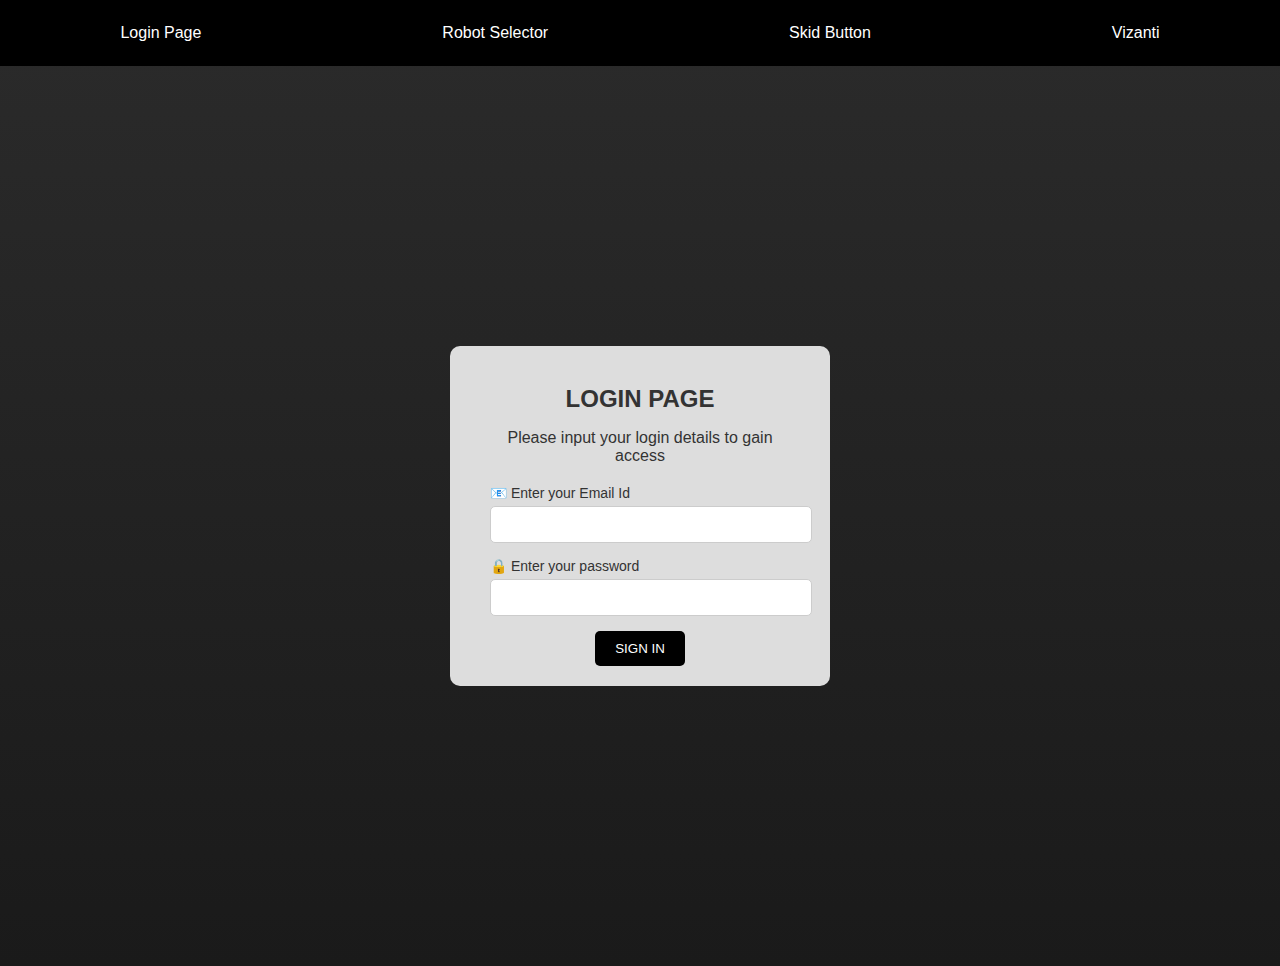
<file: index.html>
<!DOCTYPE html>
<html lang="en">
<head>
    <meta charset="UTF-8">
    <meta name="viewport" content="width=device-width, initial-scale=1.0">
    <title>Login Page</title>
    <link rel="stylesheet" href="styles.css">
</head>
<body>
    <div class="navbar">
        <a href="index.html">Login Page</a>
        <a href="robot-selector.html">Robot Selector</a>
        <a href="skid.html">Skid Button</a>
        <a href="vizanti.html">Vizanti</a>
    </div>
    <div class="container login-container">
        <div class="box">
            <h2>LOGIN PAGE</h2>
            <p>Please input your login details to gain access</p>
            <form>
                <div class="input-group">
                    <label for="email">📧 Enter your Email Id</label>
                    <input type="email" id="email" required>
                </div>
                <div class="input-group">
                    <label for="password">🔒 Enter your password</label>
                    <input type="password" id="password" required>
                </div>
                <button type="submit">SIGN IN</button>
            </form>
        </div>
    </div>
</body>
</html>
</file>
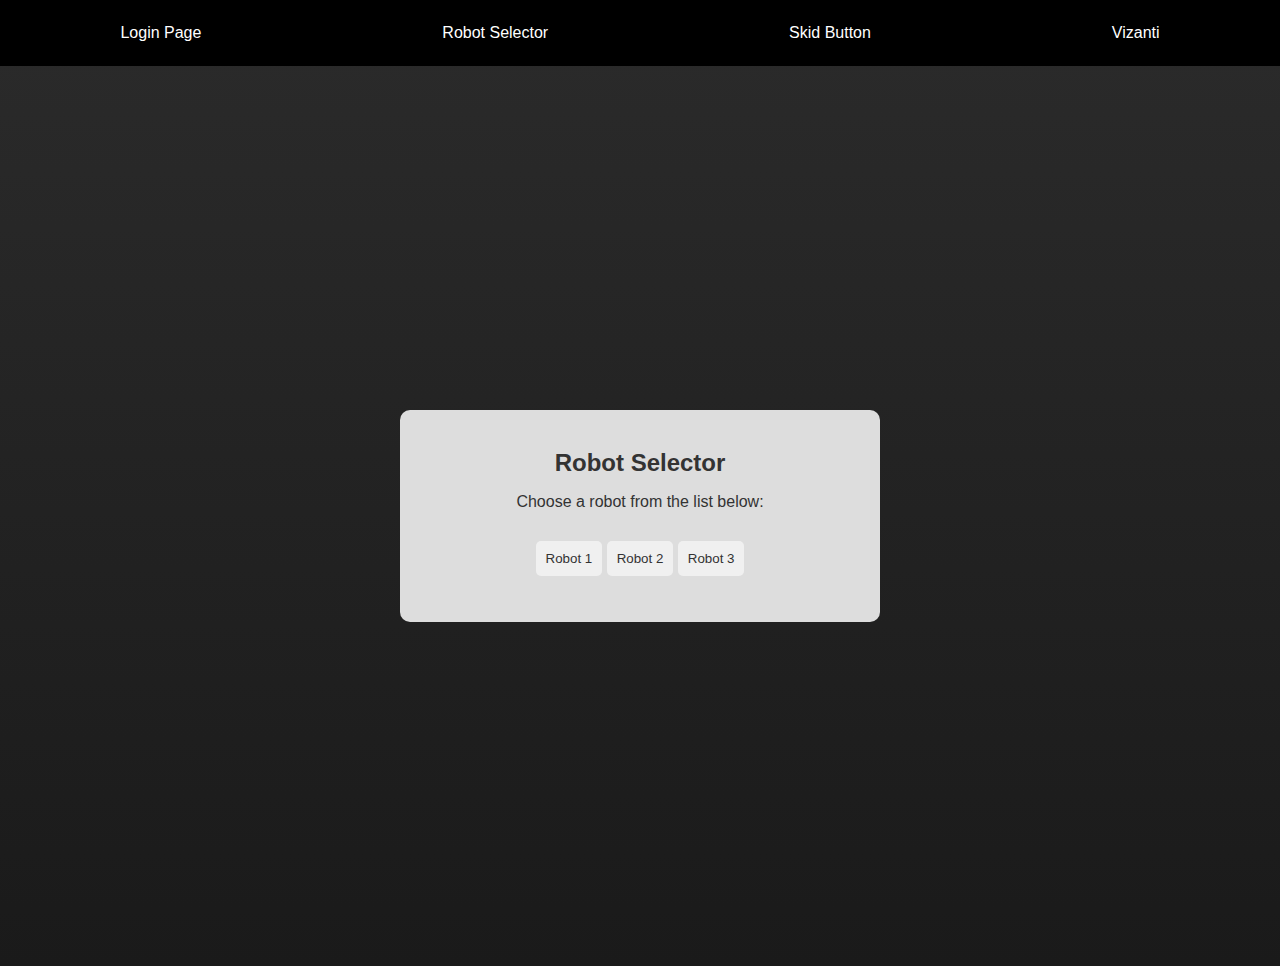
<file: robot-selector.html>
<!DOCTYPE html>
<html lang="en">
<head>
    <meta charset="UTF-8">
    <meta name="viewport" content="width=device-width, initial-scale=1.0">
    <title>Robot Selector</title>
    <link rel="stylesheet" href="styles.css">
</head>
<body>
    <div class="navbar">
        <a href="index.html">Login Page</a>
        <a href="robot-selector.html">Robot Selector</a>
        <a href="skid.html">Skid Button</a>
        <a href="vizanti.html">Vizanti</a>
    </div>
    <div class="container robot-selector-container">
        <div class="box">
            <h2>Robot Selector</h2>
            <p>Choose a robot from the list below:</p>
            <ul>
                <button>Robot 1</button>
                <button>Robot 2</button>
                <button>Robot 3</button>
            </ul>
        </div>
    </div>
</body>
</html>
</file>
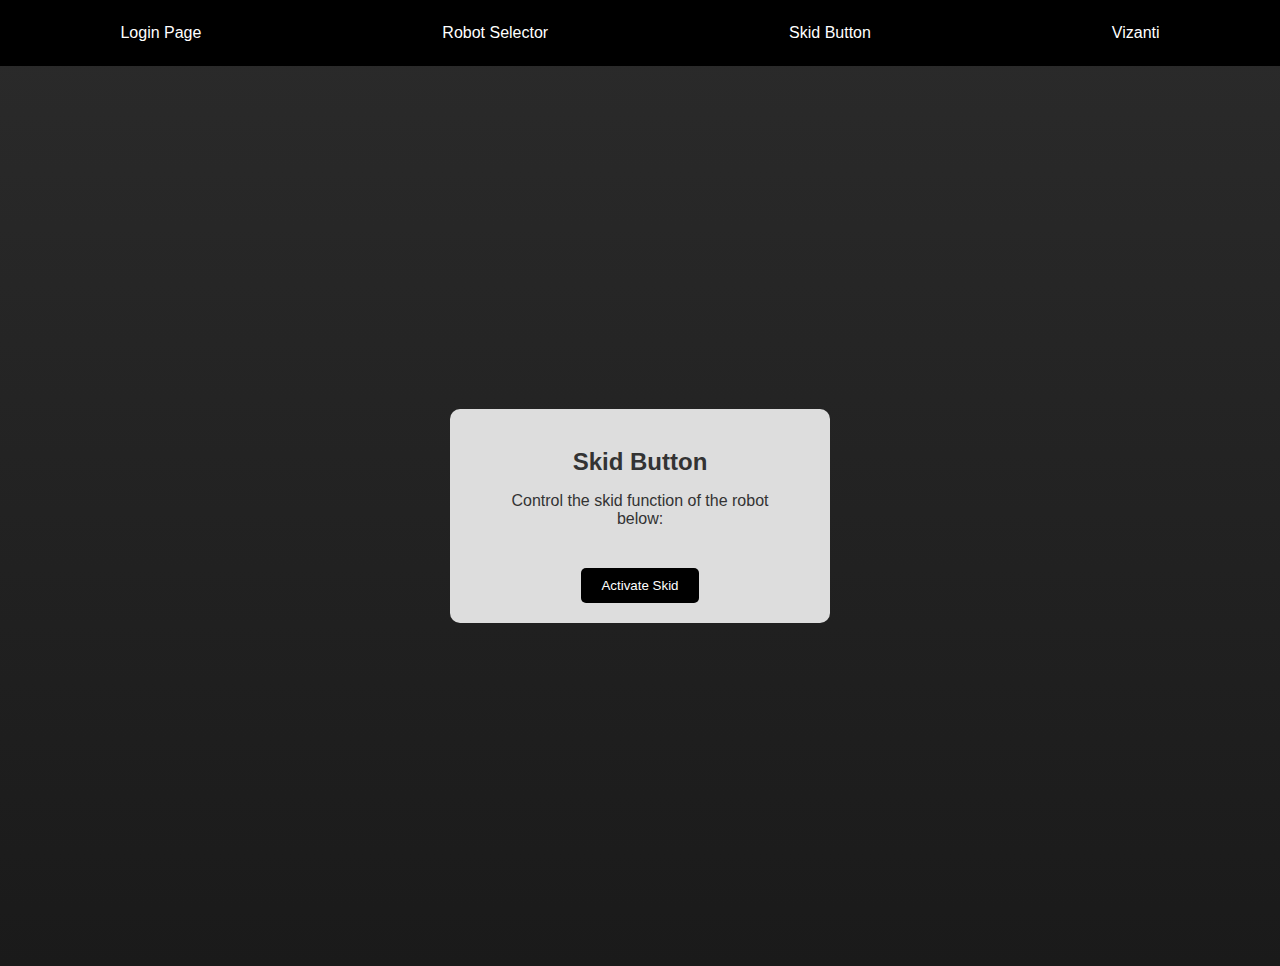
<file: skid.html>
<!DOCTYPE html>
<html lang="en">
<head>
    <meta charset="UTF-8">
    <meta name="viewport" content="width=device-width, initial-scale=1.0">
    <title>Skid Button</title>
    <link rel="stylesheet" href="styles.css">
</head>
<body>
    <div class="navbar">
        <a href="index.html">Login Page</a>
        <a href="robot-selector.html">Robot Selector</a>
        <a href="skid.html">Skid Button</a>
        <a href="vizanti.html">Vizanti</a>
    </div>
    <div class="container skid-button-container">
        <div class="box">
            <h2>Skid Button</h2>
            <p>Control the skid function of the robot below:</p>
            <button onclick="skidFunction()">Activate Skid</button>
        </div>
    </div>
    <script>
        function skidFunction() {
            alert('Skid function activated!');
        }
    </script>
</body>
</html>
</file>
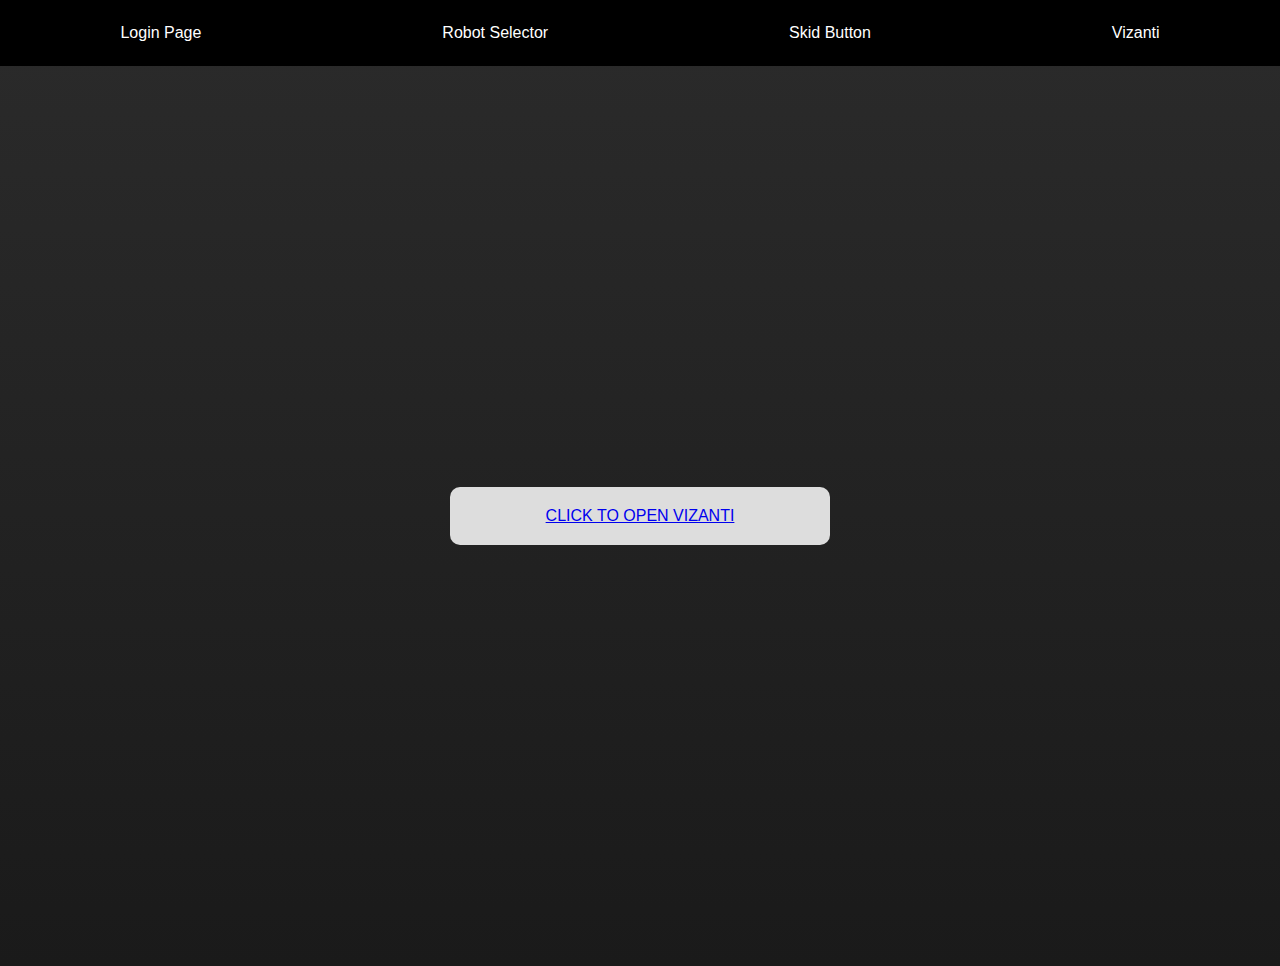
<file: vizanti.html>
<!DOCTYPE html>
<html lang="en">
<head>
    <meta charset="UTF-8">
    <meta name="viewport" content="width=device-width, initial-scale=1.0">
    <title>Vizanti</title>
    <link rel="stylesheet" href="styles.css">
</head>
<body>
    <div class="navbar">
        <a href="index.html">Login Page</a>
        <a href="robot-selector.html">Robot Selector</a>
        <a href="skid.html">Skid Button</a>
        <a href="vizanti.html">Vizanti</a>
    </div>
    <div class="container login-container">
        <div class="box">
            <a href ="https://discourse.ros.org/t/announcing-vizanti-a-web-visualizer-mission-planner-for-ros/31664" target="_blank">CLICK TO OPEN VIZANTI</a>
        </div>
    </div>
</body>
</html>
</file>
<file: styles.css>
body {
    margin: 0;
    font-family: Arial, sans-serif;
    background: linear-gradient(to bottom, #2b2b2b, #1a1a1a);
    color: #fff;
}

.navbar {
    display: flex;
    justify-content: space-around;
    background: #000;
    padding: 10px 0;
}

.navbar a {
    color: #fff;
    text-decoration: none;
    padding: 14px 20px;
}

.login-container {
    display: flex;
    justify-content: center;
    align-items: center;
    height: 100vh;
}

.login-box {
    background: #ddd;
    padding: 20px 40px;
    border-radius: 10px;
    text-align: center;
    color: #333;
}

.login-box h2 {
    margin-bottom: 10px;
}

.login-box p {
    margin-bottom: 20px;
}

.input-group {
    margin-bottom: 15px;
}

.input-group label {
    display: block;
    text-align: left;
    font-size: 14px;
    margin-bottom: 5px;
}

.input-group img {
    vertical-align: middle;
    margin-right: 10px;
}

.input-group input {
    width: 100%;
    padding: 10px;
    border: 1px solid #ccc;
    border-radius: 5px;
}

button {
    padding: 10px 20px;
    background: #000;
    color: #fff;
    border: none;
    border-radius: 5px;
    cursor: pointer;
}

button:hover {
    background: #333;
}
body {
    margin: 0;
    font-family: Arial, sans-serif;
    background: linear-gradient(to bottom, #2b2b2b, #1a1a1a);
    color: #fff;
}

.navbar {
    display: flex;
    justify-content: space-around;
    background: #000;
    padding: 10px 0;
}

.navbar a {
    color: #fff;
    text-decoration: none;
    padding: 14px 20px;
}

.login-container, .content-container {
    display: flex;
    justify-content: center;
    align-items: center;
    height: 100vh;
    text-align: center;
}

.login-box, .content-container {
    background: #ddd;
    padding: 20px 40px;
    border-radius: 10px;
    color: #333;
}

.login-box h2, .content-container h2 {
    margin-bottom: 10px;
}

.login-box p, .content-container p {
    margin-bottom: 20px;
}

.input-group {
    margin-bottom: 15px;
}

.input-group label {
    display: block;
    text-align: left;
    font-size: 14px;
    margin-bottom: 5px;
}

.input-group img {
    vertical-align: middle;
    margin-right: 10px;
}

.input-group input {
    width: 100%;
    padding: 10px;
    border: 1px solid #ccc;
    border-radius: 5px;
}

button {
    padding: 10px 20px;
    background: #000;
    color: #fff;
    border: none;
    border-radius: 5px;
    cursor: pointer;
}

button:hover {
    background: #333;
}

ul {
    list-style-type: none;
    padding: 0;
}

ul li {
    background: #f0f0f0;
    margin: 10px 0;
    padding: 10px;
    border-radius: 5px;
    color: #333;
}


/* General Styles */
body {
    margin: 0;
    font-family: Arial, sans-serif;
    background: linear-gradient(to bottom, #2b2b2b, #1a1a1a);
    color: #fff;
}

.navbar {
    display: flex;
    justify-content: space-around;
    background: #000;
    padding: 10px 0;
}

.navbar a {
    color: #fff;
    text-decoration: none;
    padding: 14px 20px;
}

.navbar a:hover {
    background: #333;
    border-radius: 5px;
}

.container {
    display: flex;
    justify-content: center;
    align-items: center;
    height: 100vh;
    text-align: center;
}

.box {
    background: #ddd;
    padding: 20px 40px;
    border-radius: 10px;
    color: #333;
}

h2 {
    margin-bottom: 10px;
}

p {
    margin-bottom: 20px;
}

/* Login Page Specific Styles */
.login-container .box {
    width: 300px;
}

.input-group {
    margin-bottom: 15px;
}

.input-group label {
    display: block;
    text-align: left;
    font-size: 14px;
    margin-bottom: 5px;
}

.input-group input {
    width: 100%;
    padding: 10px;
    border: 1px solid #ccc;
    border-radius: 5px;
}

button {
    padding: 10px 20px;
    background: #000;
    color: #fff;
    border: none;
    border-radius: 5px;
    cursor: pointer;
}

button:hover {
    background: #333;
}

/* Robot Selector Page Specific Styles */
.robot-selector-container .box {
    width: 400px;
}

ul {
    list-style-type: none;
    padding: 0;
}

ul button {
    background: #f0f0f0;
    margin: 10px 0;
    padding: 10px;
    border-radius: 5px;
    color: #333;
}

/* Skid Button Page Specific Styles */
.skid-button-container .box {
    width: 300px;
}

.skid-button-container button {
    margin-top: 20px;
}
</file>
